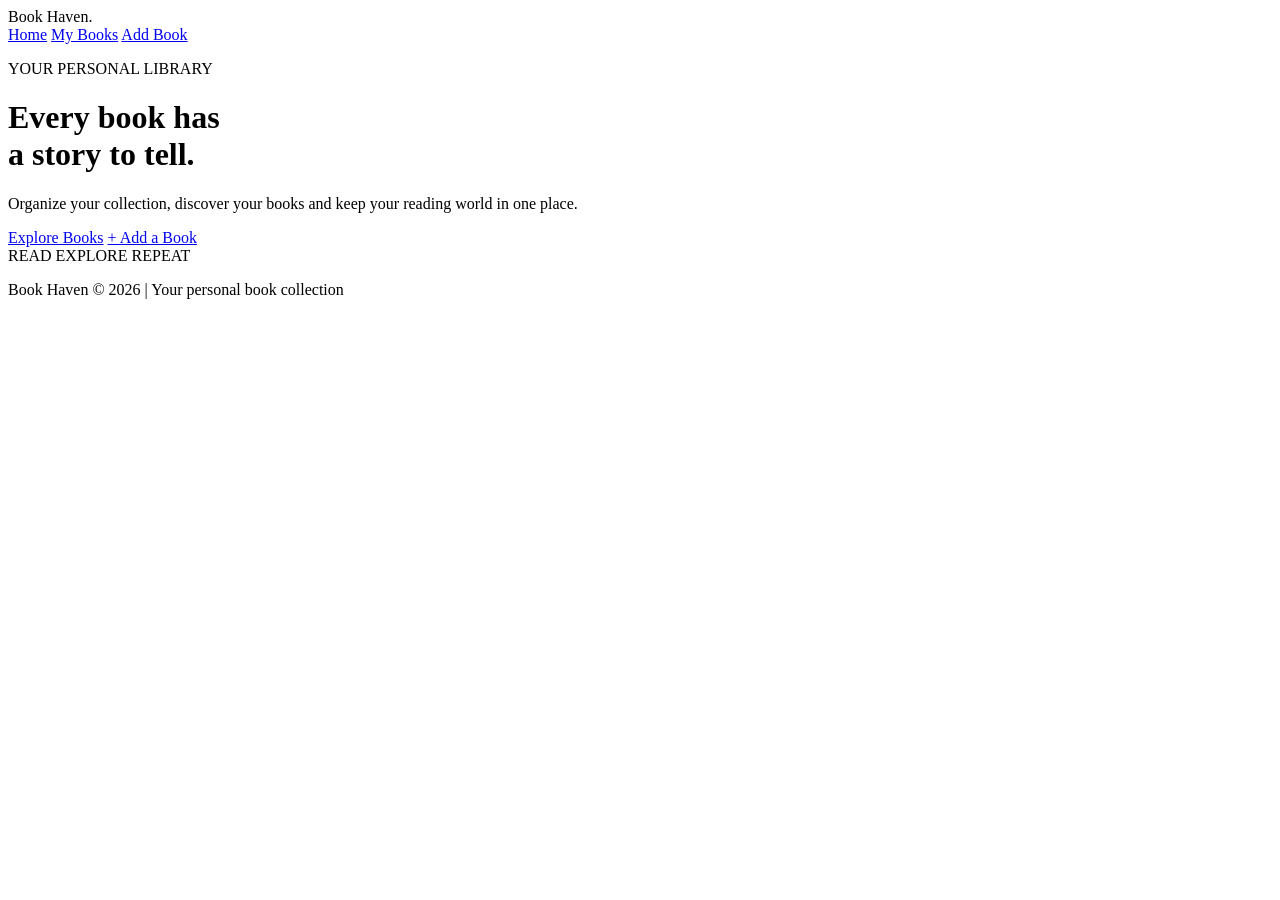
<file: src/main/resources/templates/index.html>
<!DOCTYPE html>
<html lang="en" xmlns:th="http://www.thymeleaf.org">
<head>
    <meta charset="UTF-8">
    <meta name="viewport" content="width=device-width, initial-scale=1.0">
    <title>Book Haven</title>
    <link rel="stylesheet" th:href="@{/css/style.css}">
</head>
<body>

<header class="navbar">
    <div class="logo">Book Haven<span>.</span></div>

    <nav>
        <a href="/" class="active">Home</a>
        <a href="/library">My Books</a>
        <a href="/add-book">Add Book</a>
    </nav>
</header>

<main class="hero">
    <div class="hero-content">
        <p class="subtitle">YOUR PERSONAL LIBRARY</p>

        <h1>Every book has<br>
            a story to tell.</h1>

        <p class="description">
            Organize your collection, discover your books
            and keep your reading world in one place.
        </p>

        <div class="buttons">
            <a href="/library" class="primary-btn">Explore Books</a>
            <a href="/add-book" class="secondary-btn">+ Add a Book</a>
        </div>
    </div>

    <div class="hero-image">
        <div class="book-decoration">
            <span>READ</span>
            <span>EXPLORE</span>
            <span>REPEAT</span>
        </div>
    </div>
</main>

<footer>
    <p>Book Haven © 2026 | Your personal book collection</p>
</footer>

</body>
</html>
</file>
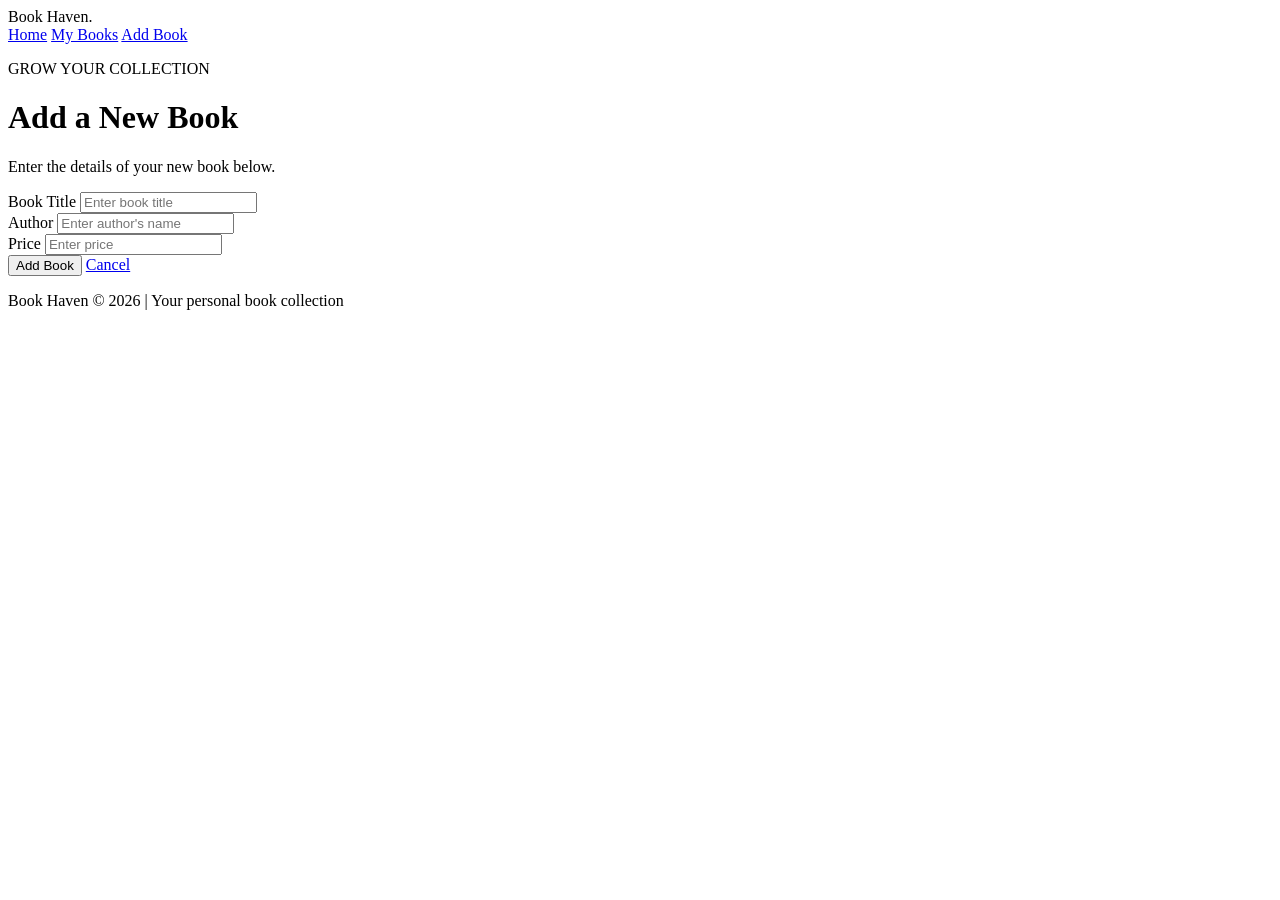
<file: src/main/resources/templates/add-book.html>
<!DOCTYPE html>
<html lang="en" xmlns:th="http://www.thymeleaf.org">
<head>
    <meta charset="UTF-8">
    <meta name="viewport" content="width=device-width, initial-scale=1.0">
    <title>Add Book - Book Haven</title>
    <link rel="stylesheet" th:href="@{/css/style.css}">
</head>
<body>

<header class="navbar">
    <div class="logo">Book Haven<span>.</span></div>

    <nav>
        <a href="/">Home</a>
        <a href="/library">My Books</a>
        <a href="/add-book" class="active">Add Book</a>
    </nav>
</header>

<main class="form-container">

    <div class="form-heading">
        <p class="subtitle">GROW YOUR COLLECTION</p>
        <h1>Add a New Book</h1>
        <p class="description">
            Enter the details of your new book below.
        </p>
    </div>

    <form th:action="@{/add-book}" th:object="${book}" method="post">

        <div class="form-group">
            <label>Book Title</label>
            <input type="text" th:field="*{title}"
                   placeholder="Enter book title" required>
        </div>

        <div class="form-group">
            <label>Author</label>
            <input type="text" th:field="*{author}"
                   placeholder="Enter author's name" required>
        </div>

        <div class="form-group">
            <label>Price</label>
            <input type="number" th:field="*{price}"
                   placeholder="Enter price" min="1" step="0.01" required>
        </div>

        <button type="submit" class="submit-btn">Add Book</button>

        <a href="/library" class="cancel-link">Cancel</a>

    </form>

</main>

<footer>
    <p>Book Haven © 2026 | Your personal book collection</p>
</footer>

</body>
</html>
</file>
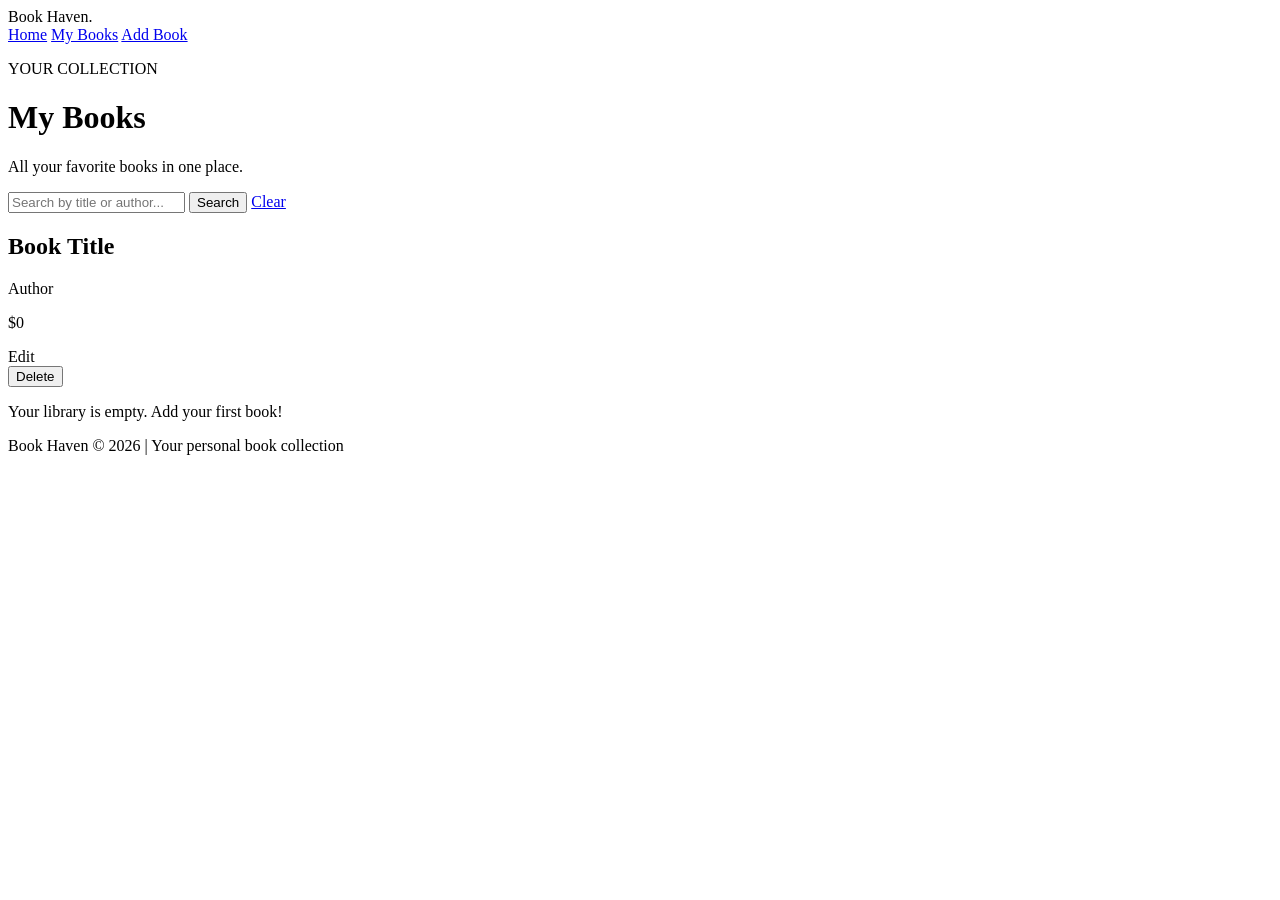
<file: src/main/resources/templates/books.html>
<!DOCTYPE html>
<html lang="en" xmlns:th="http://www.thymeleaf.org">
<head>
    <meta charset="UTF-8">
    <meta name="viewport" content="width=device-width, initial-scale=1.0">
    <title>My Books - Book Haven</title>
    <link rel="stylesheet" th:href="@{/css/style.css}">
</head>
<body>

<header class="navbar">
    <div class="logo">Book Haven<span>.</span></div>

    <nav>
        <a href="/">Home</a>
        <a href="/library" class="active">My Books</a>
        <a href="/add-book">Add Book</a>
    </nav>
</header>

<main class="library">
    <div class="library-heading">
        <p class="subtitle">YOUR COLLECTION</p>
        <h1>My Books</h1>
        <p class="description">All your favorite books in one place.</p>
    </div>

    <form action="/library" method="get" class="search-form">

        <input
                type="text"
                name="keyword"
                th:value="${keyword}"
                placeholder="Search by title or author..."
        >

        <button type="submit">Search</button>

        <a href="/library" class="clear-search">Clear</a>

    </form>

    <div class="book-list">

        <div class="book-card" th:each="book : ${books}">

            <h2 th:text="${book.title}">Book Title</h2>
            <p th:text="${book.author}">Author</p>
            <p class="book-price">
                $<span th:text="${book.price}">0</span>
            </p>

            <div class="book-actions">
                <a th:href="@{/edit-book/{id}(id=${book.id})}"
                   class="edit-btn">Edit</a>

                <form th:action="@{/delete-book/{id}(id=${book.id})}"
                      method="post">
                    <button type="submit" class="delete-btn">
                        Delete
                    </button>
                </form>
            </div>

        </div>

        <p th:if="${#lists.isEmpty(books)}">
            Your library is empty. Add your first book!
        </p>

    </div>
</main>

<footer>
    <p>Book Haven © 2026 | Your personal book collection</p>
</footer>

</body>
</html>
</file>
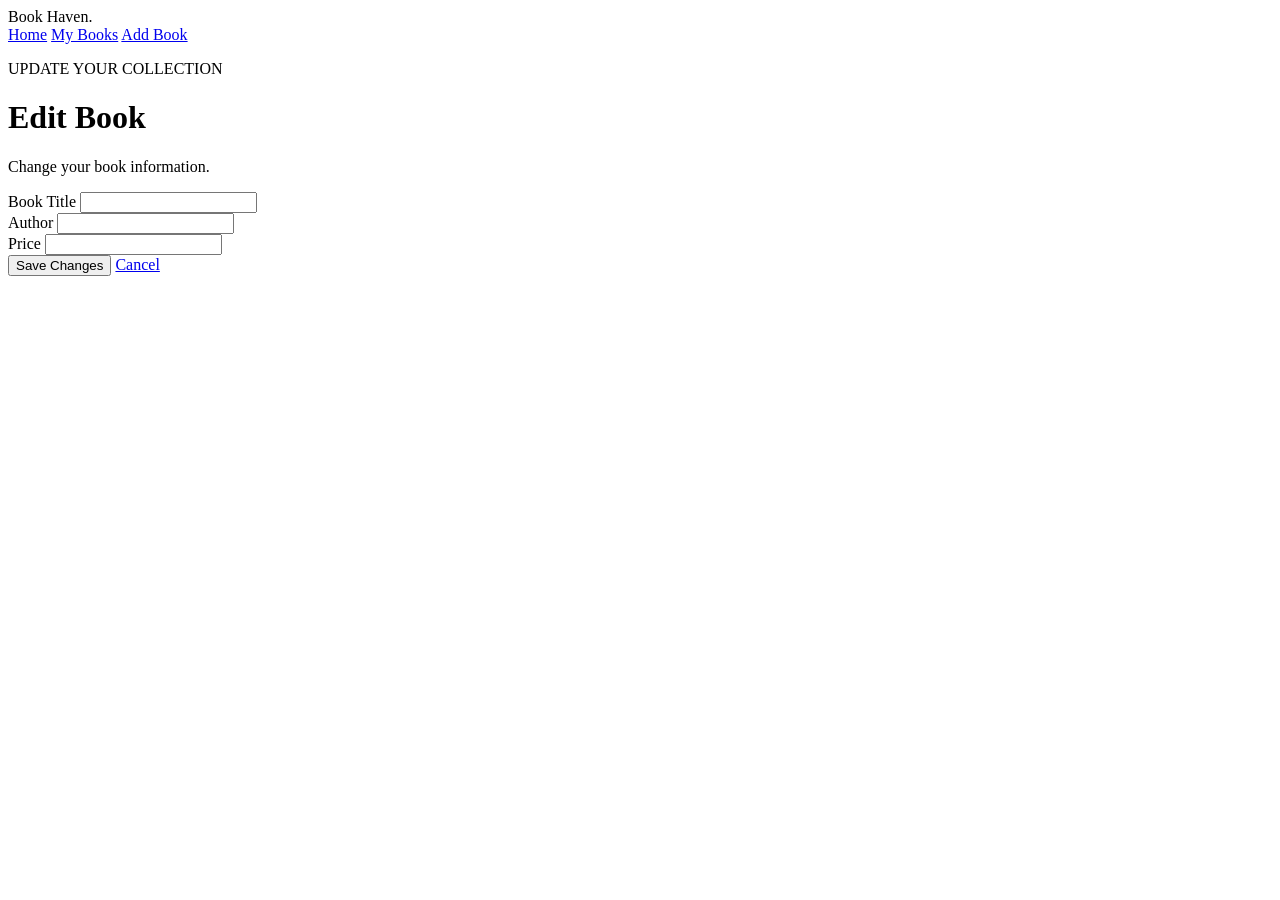
<file: src/main/resources/templates/edit-book.html>
<!DOCTYPE html>
<html lang="en" xmlns:th="http://www.thymeleaf.org">
<head>
    <meta charset="UTF-8">
    <meta name="viewport" content="width=device-width, initial-scale=1.0">
    <title>Edit Book - Book Haven</title>
    <link rel="stylesheet" th:href="@{/css/style.css}">
</head>
<body>

<header class="navbar">
    <div class="logo">Book Haven<span>.</span></div>

    <nav>
        <a href="/">Home</a>
        <a href="/library" class="active">My Books</a>
        <a href="/add-book">Add Book</a>
    </nav>
</header>

<main class="form-container">

    <div class="form-heading">
        <p class="subtitle">UPDATE YOUR COLLECTION</p>
        <h1>Edit Book</h1>
        <p class="description">Change your book information.</p>
    </div>

    <form th:action="@{/edit-book}" th:object="${book}" method="post">

        <input type="hidden" th:field="*{id}">

        <div class="form-group">
            <label>Book Title</label>
            <input type="text" th:field="*{title}" required>
        </div>

        <div class="form-group">
            <label>Author</label>
            <input type="text" th:field="*{author}" required>
        </div>

        <div class="form-group">
            <label>Price</label>
            <input type="number" th:field="*{price}"
                   min="1" step="0.01" required>
        </div>

        <button type="submit" class="submit-btn">Save Changes</button>

        <a href="/library" class="cancel-link">Cancel</a>

    </form>

</main>

</body>
</html>
</file>
